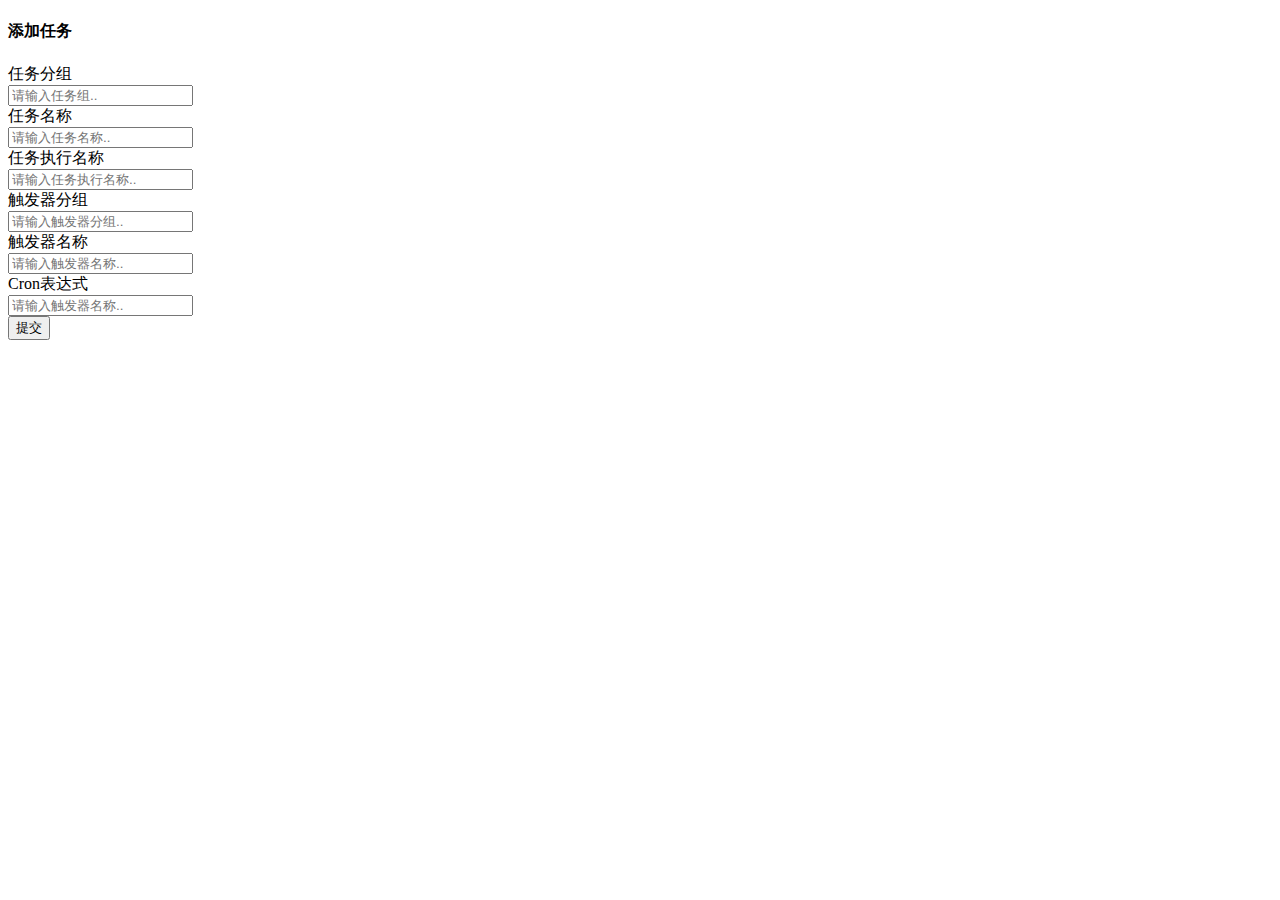
<file: quartz/src/main/resources/templates/addJob.html>
<!DOCTYPE html>
<html lang="zh" xmlns:th="http://www.thymeleaf.org" xmlns:layout="http://www.ultraq.net.nz/web/thymeleaf/layout"
      layout:decorate="~{components/layout}">
<head>
</head>

<body>

<div layout:fragment="sidebar">
    <div th:include="components/sidebar::sidebar(activeUrl='triggerList')"></div>
</div>
<div layout:fragment="content">
    <main class="lyear-layout-content">
        <div class="container-fluid">
            <div class="row">
                <div class="col-lg-12">
                    <div class="card">
                        <div class="card-header"><h4>添加任务</h4></div>
                        <div class="card-body">

                            <form class="form-horizontal" id="addJobForm" onsubmit="return false;">
                                <div class="form-group">
                                    <label class="col-md-3 control-label" for="jobGroup">任务分组</label>
                                    <div class="col-md-7">
                                        <input class="form-control" type="text" id="jobGroup" name="jobGroup"
                                               placeholder="请输入任务组..">
                                    </div>
                                </div>
                                <div class="form-group">
                                    <label class="col-md-3 control-label" for="jobName">任务名称</label>
                                    <div class="col-md-7">
                                        <input class="form-control" type="text" id="jobName" name="jobName"
                                               placeholder="请输入任务名称..">
                                    </div>
                                </div>
                                <div class="form-group">
                                    <label class="col-md-3 control-label" for="jobClassName">任务执行名称</label>
                                    <div class="col-md-7">
                                        <input class="form-control" type="text" id="jobClassName" name="jobClassName"
                                               placeholder="请输入任务执行名称..">
                                    </div>
                                </div>
                                <div class="form-group">
                                    <label class="col-md-3 control-label" for="triggerGroup">触发器分组</label>
                                    <div class="col-md-7">
                                        <input class="form-control" type="text" id="triggerGroup" name="triggerGroup"
                                               placeholder="请输入触发器分组..">
                                    </div>
                                </div>
                                <div class="form-group">
                                    <label class="col-md-3 control-label" for="triggerName">触发器名称</label>
                                    <div class="col-md-7">
                                        <input class="form-control" type="text" id="triggerName" name="triggerName"
                                               placeholder="请输入触发器名称..">
                                    </div>
                                </div>
                                <div class="form-group">
                                    <label class="col-md-3 control-label" for="cronExpression">Cron表达式</label>
                                    <div class="col-md-7">
                                        <input class="form-control" type="text" id="cronExpression"
                                               name="cronExpression" placeholder="请输入触发器名称..">
                                    </div>
                                </div>
                                <div class="form-group">
                                    <div class="col-md-9 col-md-offset-3">
                                        <button class="btn btn-primary" type="submit" id="addJobSubmit">提交</button>
                                    </div>
                                </div>
                            </form>

                        </div>
                    </div>
                </div>
            </div>
        </div>
    </main>

    <script type="text/javascript" th:src="@{/js/jquery-3.5.1.min.js}"></script>
    <script type="text/javascript" th:src="@{/js/bootstrap.min.js}"></script>
    <script type="text/javascript" th:src="@{/js/perfect-scrollbar.min.js}"></script>
    <script type="text/javascript" th:src="@{/js/main.min.js}"></script>
    <script type="text/javascript" th:src="@{/js/bootstrap-notify.min.js}"></script>
    <script type="text/javascript" th:src="@{/js/lightyear.js}"></script>
    <script type="text/javascript">
        $(function () {
            $('#addJobSubmit').click(function () {
                $('#addJobForm').validate({
                    debug: true, //调试模式取消submit的默认提交
                    focusInvalid: true, //校验不通过时焦点到第一个错误输入框
                    onkeyup: false,
                    errorClass: "invalid",
                    submitHandler: function () {
                        lightyear.loading('show');
                        let data = $('#addJobForm').serializeArray();

                        $.ajax({
                            url: "/api/job/add",
                            type: "post",
                            data: data,
                            success: function (res) {
                                if (res.bizCode == 1) {
                                    lightyear.notify('添加成功', 'success');
                                    setTimeout(function () {
                                        window.location.href = '/trigger/list'
                                    }, 1000);
                                } else {
                                    lightyear.loading('hide');
                                    lightyear.notify(res.msg, 'danger');
                                }
                            },
                            error: function (res) {
                                lightyear.loading('hide');
                                lightyear.notify('系统异常，请稍候再试', 'error');
                            }
                        })
                    },
                    rules: {
                        jobGroup: {
                            required: true,
                            rangelength: [1, 50]
                        },
                        jobName: {
                            required: true,
                            rangelength: [1, 50]
                        },
                        jobClassName: {
                            required: true
                        },
                        triggerGroup: {
                            required: true,
                            rangelength: [1, 50]
                        },
                        triggerName: {
                            required: true,
                            rangelength: [1, 50]
                        },
                        cronExpression: {
                            required: true
                        }
                    },
                    messages: {
                        jobGroup: {
                            required: "请输入任务分组",
                            rangelength: "任务分组长度应在1到50个字符"
                        },
                        jobName: {
                            required: "请输入任务名称",
                            rangelength: "任务名称长度应在1到50个字符"
                        },
                        jobClassName: {
                            required: "请输入任务执行名称"
                        },
                        triggerGroup: {
                            required: "请输入触发器分组",
                            rangelength: "触发器分组长度应在1到50个字符"
                        },
                        triggerName: {
                            required: "请输入触发器名称",
                            rangelength: "触发器名称长度应在1到50个字符"
                        },
                        cronExpression: {
                            required: "请输入Cron表达式"
                        }
                    }
                });
            });
        });
    </script>
</div>

</body>
</html>
</file>
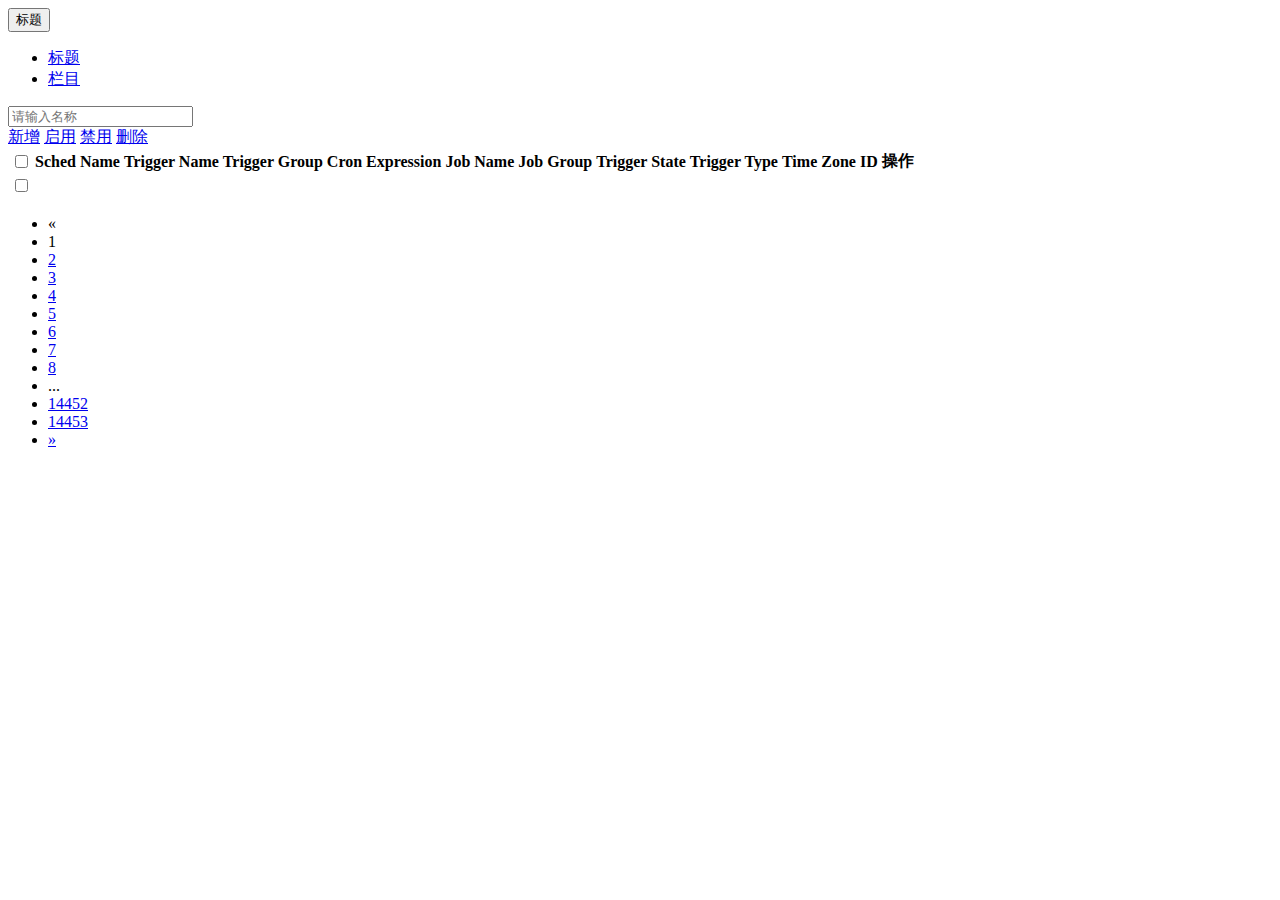
<file: quartz/src/main/resources/templates/triggerList.html>
<!DOCTYPE html>
<html lang="zh" xmlns:th="http://www.thymeleaf.org" xmlns:layout="http://www.ultraq.net.nz/web/thymeleaf/layout"
      layout:decorate="~{components/layout}">
<head>
</head>

<body>
<div layout:fragment="sidebar">
    <div th:include="components/sidebar::sidebar(activeUrl='triggerList')"></div>
</div>
<div layout:fragment="content">
    <!--页面主要内容-->
    <main class="lyear-layout-content">

        <div class="container-fluid">

            <div class="row">
                <div class="col-lg-12">
                    <div class="card">
                        <div class="card-toolbar clearfix">
                            <form class="pull-right search-bar" method="get" action="#!" role="form">
                                <div class="input-group">
                                    <div class="input-group-btn">
                                        <input type="hidden" name="search_field" id="search-field" value="title">
                                        <button class="btn btn-default dropdown-toggle" id="search-btn"
                                                data-toggle="dropdown" type="button" aria-haspopup="true"
                                                aria-expanded="false">
                                            标题 <span class="caret"></span>
                                        </button>
                                        <ul class="dropdown-menu">
                                            <li><a tabindex="-1" href="javascript:void(0)" data-field="title">标题</a>
                                            </li>
                                            <li><a tabindex="-1" href="javascript:void(0)" data-field="cat_name">栏目</a>
                                            </li>
                                        </ul>
                                    </div>
                                    <input type="text" class="form-control" value="" name="keyword" placeholder="请输入名称">
                                </div>
                            </form>
                            <div class="toolbar-btn-action">
                                <a class="btn btn-primary m-r-5" href="/job/add"><i class="mdi mdi-plus"></i> 新增</a>
                                <a class="btn btn-success m-r-5" href="#!"><i class="mdi mdi-check"></i> 启用</a>
                                <a class="btn btn-warning m-r-5" href="#!"><i class="mdi mdi-block-helper"></i> 禁用</a>
                                <a class="btn btn-danger" href="#!"><i class="mdi mdi-window-close"></i> 删除</a>
                            </div>
                        </div>
                        <div class="card-body">

                            <div class="table-responsive">
                                <table class="table table-bordered">
                                    <thead>
                                    <tr>
                                        <th>
                                            <label class="lyear-checkbox checkbox-primary">
                                                <input type="checkbox" id="check-all"><span></span>
                                            </label>
                                        </th>
                                        <th>Sched Name</th>
                                        <th>Trigger Name</th>
                                        <th>Trigger Group</th>
                                        <th>Cron Expression</th>
                                        <th>Job Name</th>
                                        <th>Job Group</th>
                                        <th>Trigger State</th>
                                        <th>Trigger Type</th>
                                        <th>Time Zone ID</th>
                                        <th>操作</th>
                                    </tr>
                                    </thead>
                                    <tbody>
                                    <tr th:each="triggerEx:${triggerExPage.getRecords()}">
                                        <td>
                                            <label class="lyear-checkbox checkbox-primary">
                                                <input type="checkbox" name="ids[]" value="1"><span></span>
                                            </label>
                                        </td>
                                        <td th:text="${triggerEx.getSchedName()}"></td>
                                        <td th:text="${triggerEx.getTriggerName()}"></td>
                                        <td th:text="${triggerEx.getTriggerGroup()}"></td>
                                        <td th:text="${triggerEx.getCronExpression()}"></td>
                                        <td th:text="${triggerEx.getJobName()}"></td>
                                        <td th:text="${triggerEx.getJobGroup()}"></td>
                                        <td th:text="${triggerEx.getTriggerState()}"></td>
                                        <td th:text="${triggerEx.getTriggerType()}"></td>
                                        <td th:text="${triggerEx.getTimeZoneId()}"></td>
                                        <td>
                                            <div class="btn-group">
                                                <a class="btn btn-xs btn-default" href="#!" title="编辑"
                                                   data-toggle="tooltip"><i class="mdi mdi-pencil"></i></a>
                                                <a class="btn btn-xs btn-default" href="#!" title="删除"
                                                   data-toggle="tooltip"><i class="mdi mdi-window-close"></i></a>
                                            </div>
                                        </td>
                                    </tr>
                                    </tbody>
                                </table>
                            </div>
                            <ul class="pagination">
                                <li class="disabled"><span>«</span></li>
                                <li class="active"><span>1</span></li>
                                <li><a href="#1">2</a></li>
                                <li><a href="#1">3</a></li>
                                <li><a href="#1">4</a></li>
                                <li><a href="#1">5</a></li>
                                <li><a href="#1">6</a></li>
                                <li><a href="#1">7</a></li>
                                <li><a href="#1">8</a></li>
                                <li class="disabled"><span>...</span></li>
                                <li><a href="#!">14452</a></li>
                                <li><a href="#!">14453</a></li>
                                <li><a href="#!">»</a></li>
                            </ul>

                        </div>
                    </div>
                </div>

            </div>

        </div>

    </main>
    <!--End 页面主要内容-->
</div>

<script type="text/javascript">
    $(function () {
        $('.search-bar .dropdown-menu a').click(function () {
            var field = $(this).data('field') || '';
            $('#search-field').val(field);
            $('#search-btn').html($(this).text() + ' <span class="caret"></span>');
        });
    });
</script>
</body>
</html>
</file>
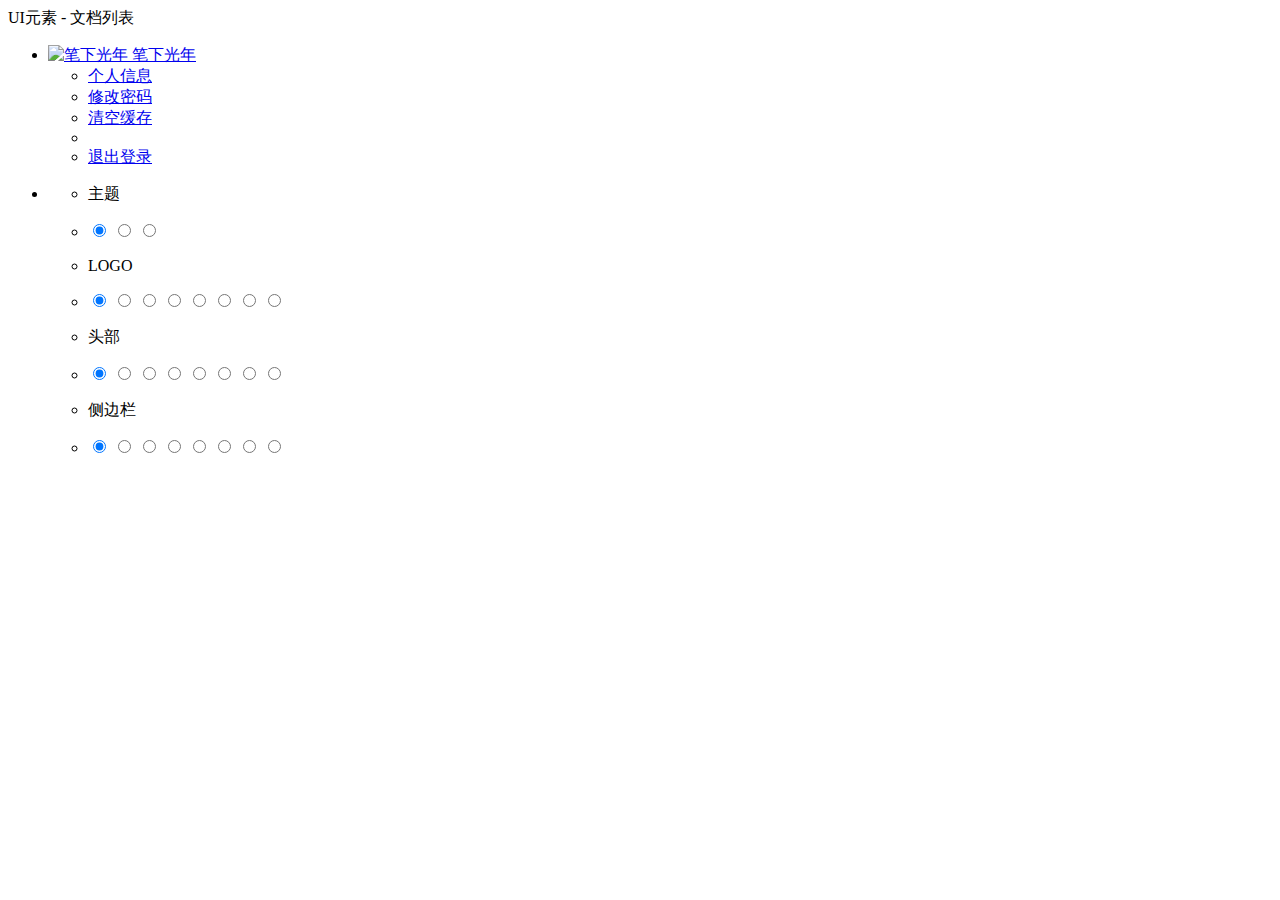
<file: quartz/src/main/resources/templates/components/layout.html>
<!DOCTYPE html>
<html lang="zh" xmlns:th="http://www.thymeleaf.org" xmlns:layout="http://www.ultraq.net.nz/web/thymeleaf/layout">
<head>
    <meta charset="utf-8">
    <meta name="viewport" content="width=device-width, initial-scale=1, maximum-scale=1, user-scalable=no"/>
    <title>Quartz Manager</title>
    <link rel="icon" href="favicon.ico" type="image/ico">
    <meta name="keywords" content="Quartz Manager">
    <meta name="description" content="Quartz Manager">
    <meta name="author" content="yinqi">
    <link th:href="@{/css/bootstrap.min.css}" rel="stylesheet">
    <link th:href="@{/css/materialdesignicons.min.css}" rel="stylesheet">
    <link th:href="@{/css/style.min.css}" rel="stylesheet">
    <link th:href="@{/css/pub.css}" rel="stylesheet">
</head>

<body>
<div class="lyear-layout-web">
    <div class="lyear-layout-container">
        <!--左侧导航-->
        <aside layout:fragment="sidebar" class="lyear-layout-sidebar">
        </aside>
        <!--End 左侧导航-->

        <!--头部信息-->
        <header class="lyear-layout-header">

            <nav class="navbar navbar-default">
                <div class="topbar">

                    <div class="topbar-left">
                        <div class="lyear-aside-toggler">
                            <span class="lyear-toggler-bar"></span>
                            <span class="lyear-toggler-bar"></span>
                            <span class="lyear-toggler-bar"></span>
                        </div>
                        <span class="navbar-page-title"> UI元素 - 文档列表 </span>
                    </div>

                    <ul class="topbar-right">
                        <li class="dropdown dropdown-profile">
                            <a href="javascript:void(0)" data-toggle="dropdown">
                                <img class="img-avatar img-avatar-48 m-r-10" th:src="@{/images/users/avatar.jpg}"
                                     alt="笔下光年"/>
                                <span>笔下光年 <span class="caret"></span></span>
                            </a>
                            <ul class="dropdown-menu dropdown-menu-right">
                                <li><a href="lyear_pages_profile.html"><i class="mdi mdi-account"></i> 个人信息</a></li>
                                <li><a href="lyear_pages_edit_pwd.html"><i class="mdi mdi-lock-outline"></i> 修改密码</a>
                                </li>
                                <li><a href="javascript:void(0)"><i class="mdi mdi-delete"></i> 清空缓存</a></li>
                                <li class="divider"></li>
                                <li><a href="lyear_pages_login.html"><i class="mdi mdi-logout-variant"></i> 退出登录</a>
                                </li>
                            </ul>
                        </li>
                        <!--切换主题配色-->
                        <li class="dropdown dropdown-skin">
                            <span data-toggle="dropdown" class="icon-palette"><i class="mdi mdi-palette"></i></span>
                            <ul class="dropdown-menu dropdown-menu-right" data-stopPropagation="true">
                                <li class="drop-title"><p>主题</p></li>
                                <li class="drop-skin-li clearfix">
                                            <span class="inverse">
                                                <input type="radio" name="site_theme" value="default" id="site_theme_1"
                                                       checked>
                                                <label for="site_theme_1"></label>
                                            </span>
                                    <span>
                                                <input type="radio" name="site_theme" value="dark" id="site_theme_2">
                                                <label for="site_theme_2"></label>
                                            </span>
                                    <span>
                                                <input type="radio" name="site_theme" value="translucent"
                                                       id="site_theme_3">
                                                <label for="site_theme_3"></label>
                                            </span>
                                </li>
                                <li class="drop-title"><p>LOGO</p></li>
                                <li class="drop-skin-li clearfix">
                                            <span class="inverse">
                                                <input type="radio" name="logo_bg" value="default" id="logo_bg_1"
                                                       checked>
                                                <label for="logo_bg_1"></label>
                                            </span>
                                    <span>
                                                <input type="radio" name="logo_bg" value="color_2" id="logo_bg_2">
                                                <label for="logo_bg_2"></label>
                                            </span>
                                    <span>
                                                <input type="radio" name="logo_bg" value="color_3" id="logo_bg_3">
                                                <label for="logo_bg_3"></label>
                                            </span>
                                    <span>
                                                <input type="radio" name="logo_bg" value="color_4" id="logo_bg_4">
                                                <label for="logo_bg_4"></label>
                                            </span>
                                    <span>
                                                <input type="radio" name="logo_bg" value="color_5" id="logo_bg_5">
                                                <label for="logo_bg_5"></label>
                                            </span>
                                    <span>
                                                <input type="radio" name="logo_bg" value="color_6" id="logo_bg_6">
                                                <label for="logo_bg_6"></label>
                                            </span>
                                    <span>
                                                <input type="radio" name="logo_bg" value="color_7" id="logo_bg_7">
                                                <label for="logo_bg_7"></label>
                                            </span>
                                    <span>
                                                <input type="radio" name="logo_bg" value="color_8" id="logo_bg_8">
                                                <label for="logo_bg_8"></label>
                                            </span>
                                </li>
                                <li class="drop-title"><p>头部</p></li>
                                <li class="drop-skin-li clearfix">
                                            <span class="inverse">
                                                <input type="radio" name="header_bg" value="default" id="header_bg_1"
                                                       checked>
                                                <label for="header_bg_1"></label>
                                            </span>
                                    <span>
                                                <input type="radio" name="header_bg" value="color_2" id="header_bg_2">
                                                <label for="header_bg_2"></label>
                                            </span>
                                    <span>
                                                <input type="radio" name="header_bg" value="color_3" id="header_bg_3">
                                                <label for="header_bg_3"></label>
                                            </span>
                                    <span>
                                                <input type="radio" name="header_bg" value="color_4" id="header_bg_4">
                                                <label for="header_bg_4"></label>
                                            </span>
                                    <span>
                                                <input type="radio" name="header_bg" value="color_5" id="header_bg_5">
                                                <label for="header_bg_5"></label>
                                            </span>
                                    <span>
                                                <input type="radio" name="header_bg" value="color_6" id="header_bg_6">
                                                <label for="header_bg_6"></label>
                                            </span>
                                    <span>
                                                <input type="radio" name="header_bg" value="color_7" id="header_bg_7">
                                                <label for="header_bg_7"></label>
                                            </span>
                                    <span>
                                                <input type="radio" name="header_bg" value="color_8" id="header_bg_8">
                                                <label for="header_bg_8"></label>
                                            </span>
                                </li>
                                <li class="drop-title"><p>侧边栏</p></li>
                                <li class="drop-skin-li clearfix">
                                            <span class="inverse">
                                                <input type="radio" name="sidebar_bg" value="default" id="sidebar_bg_1"
                                                       checked>
                                                <label for="sidebar_bg_1"></label>
                                            </span>
                                    <span>
                                                <input type="radio" name="sidebar_bg" value="color_2" id="sidebar_bg_2">
                                                <label for="sidebar_bg_2"></label>
                                            </span>
                                    <span>
                                                <input type="radio" name="sidebar_bg" value="color_3" id="sidebar_bg_3">
                                                <label for="sidebar_bg_3"></label>
                                            </span>
                                    <span>
                                                <input type="radio" name="sidebar_bg" value="color_4" id="sidebar_bg_4">
                                                <label for="sidebar_bg_4"></label>
                                            </span>
                                    <span>
                                                <input type="radio" name="sidebar_bg" value="color_5" id="sidebar_bg_5">
                                                <label for="sidebar_bg_5"></label>
                                            </span>
                                    <span>
                                                <input type="radio" name="sidebar_bg" value="color_6" id="sidebar_bg_6">
                                                <label for="sidebar_bg_6"></label>
                                            </span>
                                    <span>
                                                <input type="radio" name="sidebar_bg" value="color_7" id="sidebar_bg_7">
                                                <label for="sidebar_bg_7"></label>
                                            </span>
                                    <span>
                                                <input type="radio" name="sidebar_bg" value="color_8" id="sidebar_bg_8">
                                                <label for="sidebar_bg_8"></label>
                                            </span>
                                </li>
                            </ul>
                        </li>
                        <!--切换主题配色-->
                    </ul>

                </div>
            </nav>

        </header>
        <!--End 头部信息-->

        <!--页面主要内容-->
        <div layout:fragment="content"></div>
        <!--End 页面主要内容-->
    </div>
</div>

<script type="text/javascript" th:src="@{/js/jquery-3.5.1.min.js}"></script>
<script type="text/javascript" th:src="@{/js/bootstrap.min.js}"></script>
<script type="text/javascript" th:src="@{/js/perfect-scrollbar.min.js}"></script>
<script type="text/javascript" th:src="@{/js/main.min.js}"></script>
<script type="text/javascript" th:src="@{/js/jquery.validate.min.js}"></script>
<script type="text/javascript" th:src="@{/js/bootstrap-notify.min.js}"></script>

<script type="text/javascript">
    $(function () {
        $('.search-bar .dropdown-menu a').click(function () {
            var field = $(this).data('field') || '';
            $('#search-field').val(field);
            $('#search-btn').html($(this).text() + ' <span class="caret"></span>');
        });

        // 处理面包屑
        let sidebar = $('.sidebar-main li .active');
        let navbar;
        if (sidebar.length > 0) {
            let navbarTwo = $('.sidebar-main li .active>a').text();
            let navbarOne = $('.sidebar-main li .active').parent().prev().text();
            navbar = navbarOne + " - " + navbarTwo;
            $('.navbar-page-title').text(navbar);
        } else {
            navbar = "首页";
        }
        $('.navbar-page-title').text(navbar);
    });
</script>
</body>
</html>
</file>
